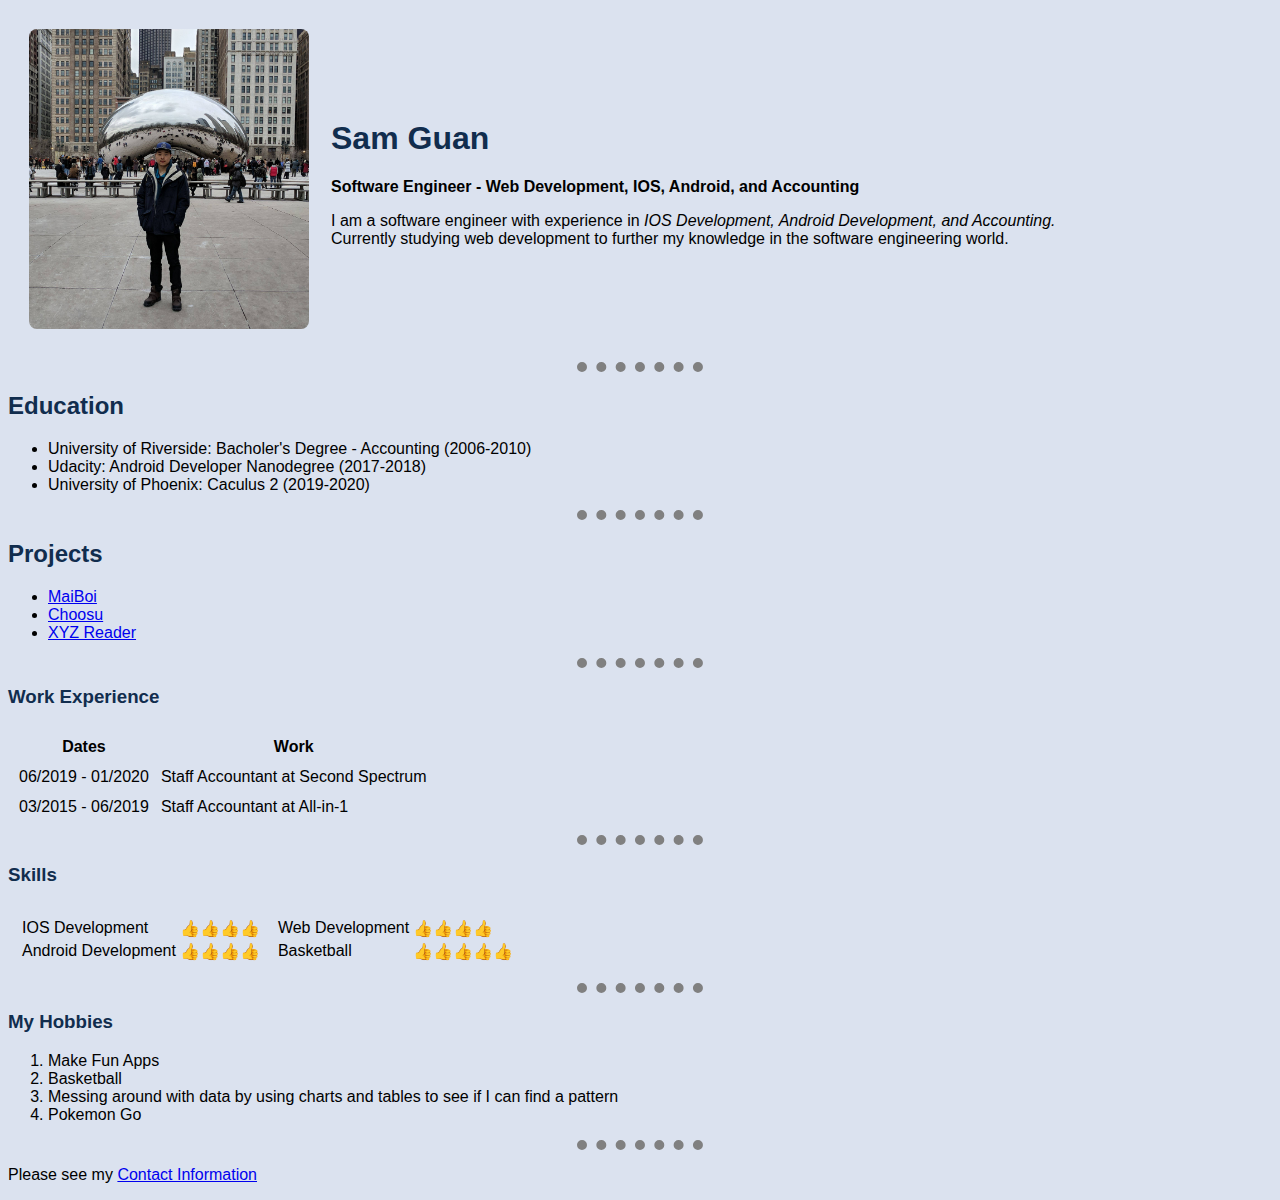
<file: index.html>
<!DOCTYPE html>
<html lang="en" dir="ltr">

<head>
  <meta charset="utf-8">
  <title>Sam Guan's personal site</title>
  <link rel="stylesheet" href="css/styles.css">
</head>

<body>
  <table cellspacing="20">
    <tr>
      <td>
        <img src="index.jpg" alt="sam profile picture" width="280" height="300">
      </td>
      <td>
        <h1>Sam Guan</h1>
        <p><Strong>Software Engineer - Web Development, IOS, Android, and Accounting</Strong></p>
        <p>I am a software engineer with experience in <em>IOS Development, Android Development, and Accounting.</em><br />
          Currently studying web development to further my knowledge in the software engineering world.
        </p>
      </td>
    </tr>
  </table>

  <hr>

  <h2>Education</h2>
  <ul>
    <li>University of Riverside: Bacholer's Degree - Accounting (2006-2010)</li>
    <li>Udacity: Android Developer Nanodegree (2017-2018)</li>
    <li>University of Phoenix: Caculus 2 (2019-2020)</li>
  </ul>
  <hr>
  <h2>Projects</h2>
  <ul>
    <li><a href="https://github.com/samreality4">MaiBoi</a></li>
    <li><a href="https://github.com/samreality4/ChoosU">Choosu</a></li>
    <li><a href="https://github.com/samreality4/XYZREADER">XYZ Reader</a></li>
  </ul>

  <hr>

  <h3>Work Experience</h3>
  <table cellspacing="10">
    <thead>
      <tr>
        <th>Dates</th>
        <th>Work</th>
      </tr>
    </thead>
    <tr>
      <td>06/2019 - 01/2020</td>
      <td>Staff Accountant at Second Spectrum</td>
    </tr>
    <td>03/2015 - 06/2019</td>
    <td>Staff Accountant at All-in-1</td>
  </table>

  <hr>

  <h3>Skills</h3>
  <table cellspacing="10">
    <tr>
      <td>
        <table>
          <tr>
            <td>IOS Development</td>
            <td>👍👍👍👍</td>
          </tr>
          <tr>
            <td>Android Development</td>
            <td>👍👍👍👍</td>
          </tr>
        </table>
      </td>

      <td>
        <table>
          <tr>
            <td>Web Development</td>
            <td>👍👍👍👍</td>
          </tr>
          <tr>
            <td>Basketball</td>
            <td>👍👍👍👍👍</td>
          </tr>
        </table>
      </td>
  </table>

  <hr>

  <h3>My Hobbies</h3>
  <ol>
    <li>Make Fun Apps</li>
    <li>Basketball</li>
    <li>Messing around with data by using charts and tables to see if I can find a pattern</li>
    <li>Pokemon Go</li>
  </ol>

  <hr>

  <p>Please see my <a href="Contact Information.html">Contact Information</a></p>
</body>

</html>
</file>
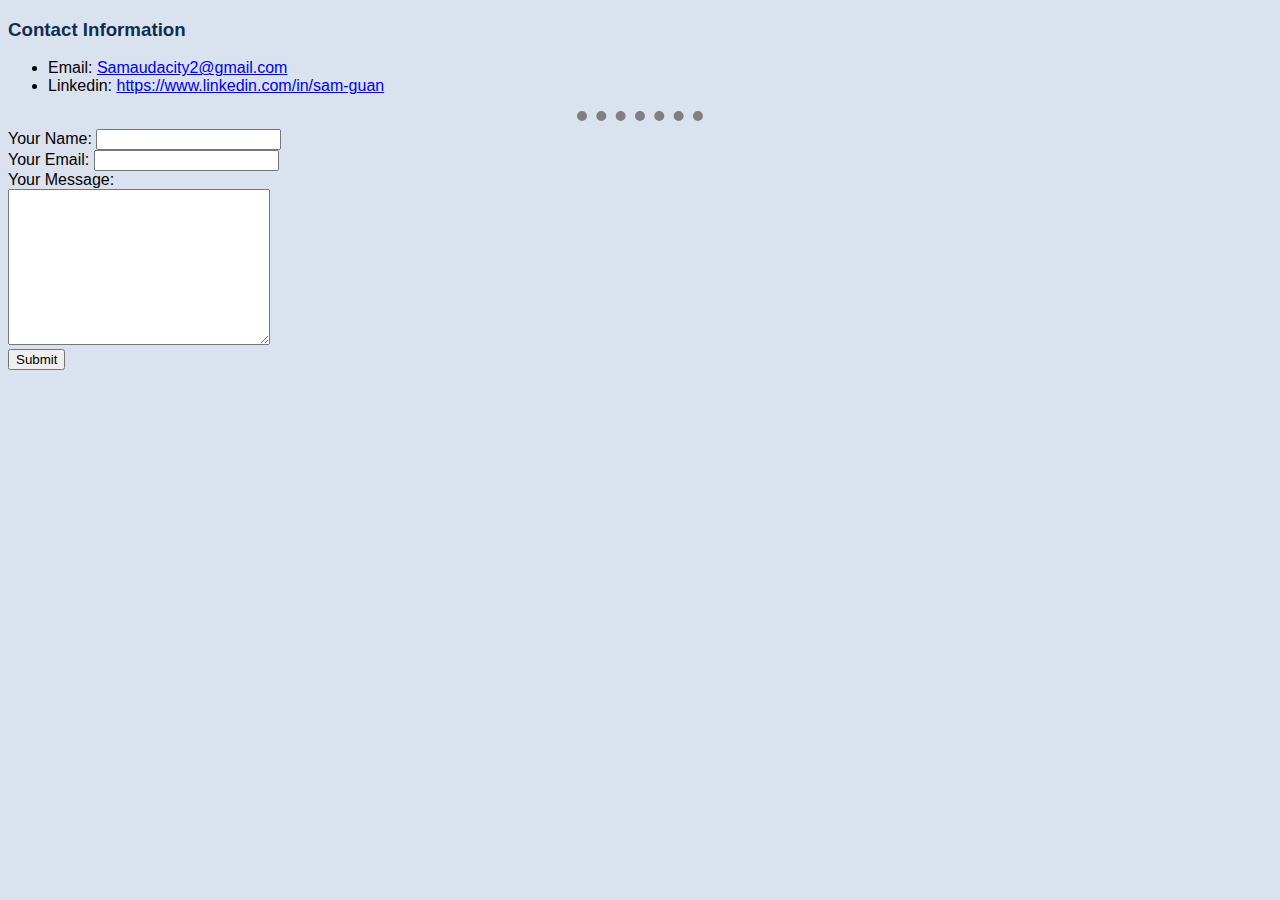
<file: Contact Information.html>
<!DOCTYPE html>
<html lang="en" dir="ltr">

<head>
  <meta charset="utf-8">
  <title>Contact Information</title>
  <link rel="stylesheet" href="css/styles.css">
</head>

<body>
  <h3>Contact Information</h3>
  <ul>
    <li>Email: <a href="mailto:Samaudacity2@gmail.com">Samaudacity2@gmail.com</a></li>
    <li>Linkedin: <a href="https://www.linkedin.com/in/sam-guan/">https://www.linkedin.com/in/sam-guan</a></li>
  </ul>
  <hr>
  <form action="mailto: Samaudacity2@gmail.com" method="post"enctype="text/plain" >
    <label for="Your Name">Your Name: </label>
    <input type="text" name="yourName" value=""><br>
    <label>Your Email: </label>
    <input type="email" name="yourEmail" value=""><br>
    <label>Your Message: </label><br>
    <textarea name="yourMessage" rows="10" cols="30"></textarea><br>
    <input type="submit" name="">
  </form>

</body>

</html>
</file>
<file: css/styles.css>
body {
  background-color: #dbe2ef;
}
hr{
  border-style: dotted none none;
  width: 10%;
  border-color: grey;
  border-width: 10px;
}

h1{
  color: #112d4e;
}
h2{
  color: #112d4e;
}
h3{
  color: #112d4e;
}
img{
  border-radius: 8px;
}
html{
  font-family: "Comic Sans MS", cursive, sans-serif;
}
</file>
